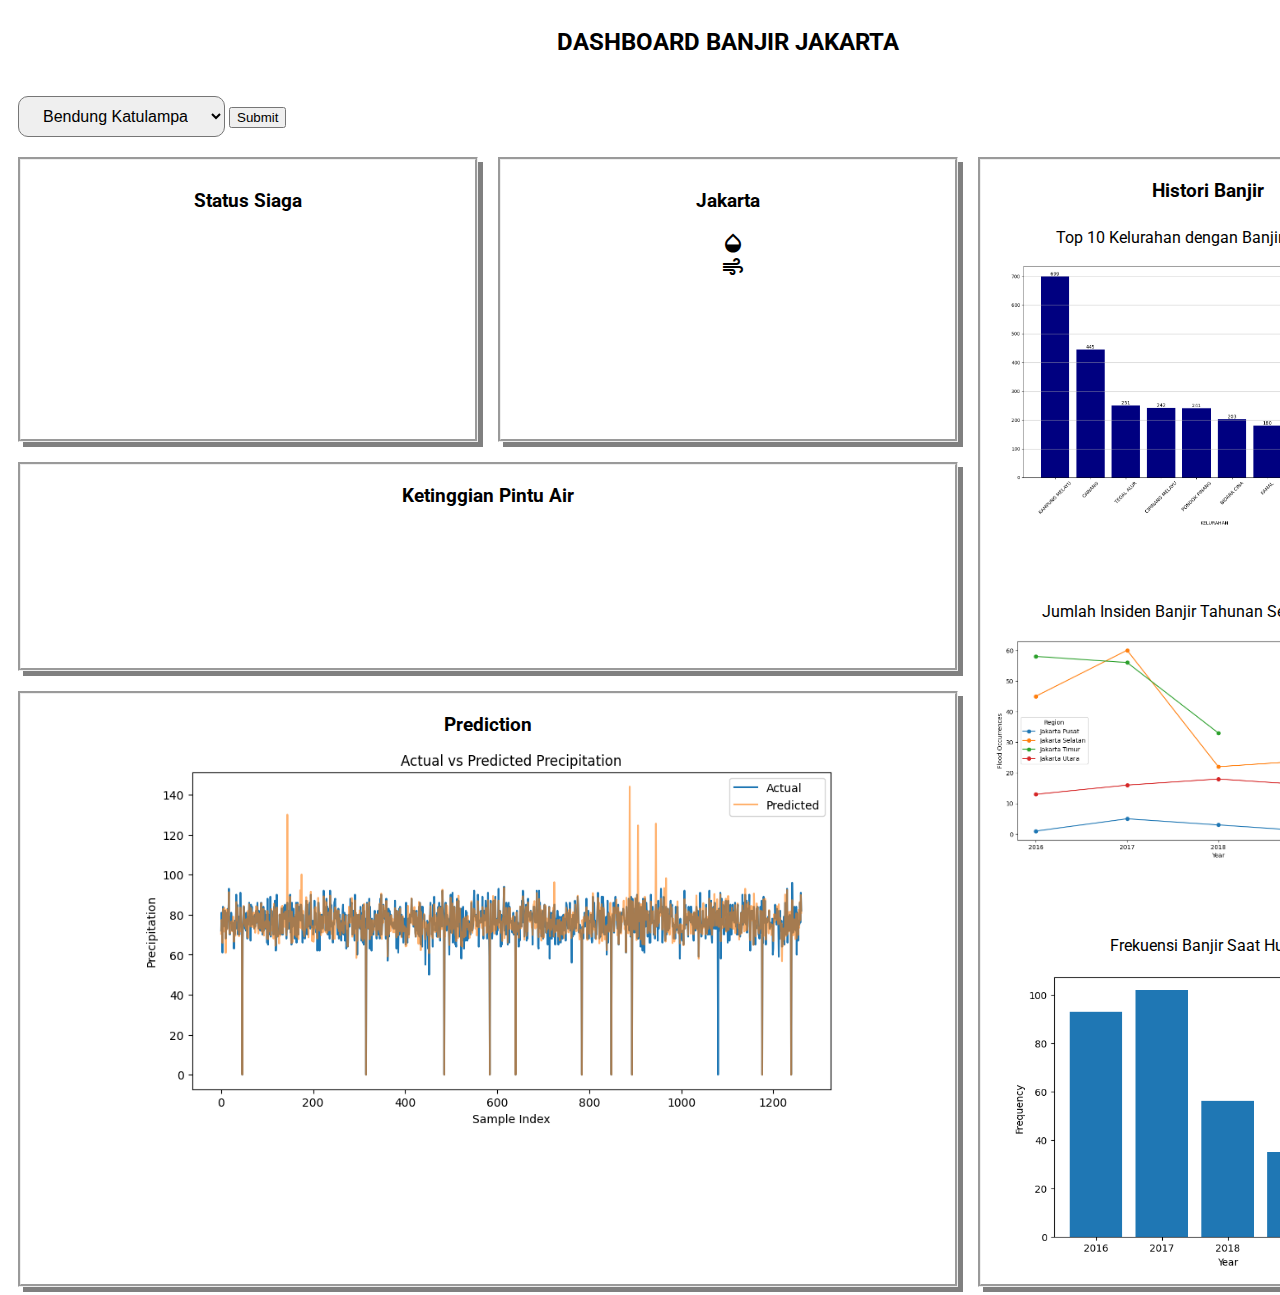
<file: index.html>
<!DOCTYPE html>
<html lang="en">
<head>
    <meta charset="UTF-8">
    <meta name="viewport" content="width=device-width, initial-scale=1.0">
    <title>DASHBOARD</title>
    <link rel="stylesheet" href="style.css">
    <link rel="stylesheet" href="https://fonts.googleapis.com/css2?family=Material+Symbols+Outlined:opsz,wght,FILL,GRAD@20..48,100..700,0..1,-50..200" />
    <script src="script.js" type="module"></script>
</head>
<body>
    
    <div class="grid-container">
        <div class="title">
            <h2>DASHBOARD BANJIR JAKARTA</h2>
        </div>

        <div class="dropdown">
            <form id="dropdownForm">
                <select name="locationsSelect" id="select">
                    <option value="Bendung_Katulampa">Bendung Katulampa</option>
                    <option value="Manggarai_BKB">Manggarai BKB</option>
                    <option value="PA._Karet">PA. Karet</option>
                    <option value="Pasar_Ikan_-_Laut">Pasar Ikan - Laut</option>
                    <option value="Pos_Angke_Hulu">Pos Angke Hulu</option>
                    <option value="Pos_Cipinang_Hulu">Pos Cipinang Hulu</option>
                    <option value="Pos_Depok">Pos Depok</option>
                    <option value="Pos_Krukut_Hulu">Pos Krukut Hulu</option>
                    <option value="Pos_Pesanggrahan">Pos Pesanggrahan</option>
                    <option value="Pos_Sunter_Hulu">Pos Sunter Hulu</option>
                    <option value="Pulo_Gadung">Pulo Gadung</option>
                    <option value="Waduk_Pluit">Waduk Pluit</option>
                </select>
                <button id="submitBtn"> Submit </button>
            </form>
        </div>

        <div class="status">
            <h3 style="margin-top: 10px; margin-bottom: 10px;">Status Siaga</h3>
            <p id="statusSiaga"></p>
        </div>

        <div class="weather">
            <h3 style="margin-top: 10px; margin-bottom: 3px;">Jakarta</h3>
            <div class="weatherContent">
                <div id="icon-container"></div>
                <div class="weatherDesc">
                    <p id="weather_name"></p>
                    <p id="temperature" style="font-size: 25px; margin-top: 10px; margin-bottom: 10px;"></p>
                    <div class="humidity">
                        <span class="material-symbols-outlined">humidity_mid</span><p id="humidity" style="margin-top: 10px; margin-bottom: 10px;"></p>
                    </div>
                    <div class="wind-speed">
                        <span class="material-symbols-outlined">air</span><p id="wind_speed" style="margin-top: 10px; margin-bottom: 10px;"></p>
                    </div>
                </div>
            </div>
        </div>

        <div class="history">
            <h3 style="margin-top: 10px; margin-bottom: 10px;">Histori Banjir</h3>
            <p>Top 10 Kelurahan dengan Banjir Terbanyak</p>
            <img src="/chart_images/top_10_kecamatan.png" alt="" width="400">
            <br>
            <br>
            <br>
            <p>Jumlah Insiden Banjir Tahunan Setiap Kotanya</p>
            <img src="/chart_images/growth_per_year.png" alt="" width="430">
            <br>
            <br>
            <br>
            <p>Frekuensi Banjir Saat Hujan</p>
            <img src="/chart_images/frequency_during_rain.png" alt="" width="400">
        </div>

        <div class="chart-image">
            <h3 style="margin-top: 10px; margin-bottom: 10px;">Ketinggian Pintu Air</h3>
            <img id="waterLevelChart" width="800"></img>
        </div>

        <div class="prediction">
            <h3 style="margin-top: 10px; margin-bottom: 10px;">Prediction</h3>
            <img src="/chart_images/actual_vs_prediction.png" alt=""  width="700">
        </div>
    </div>
</body>
</html>
</file>
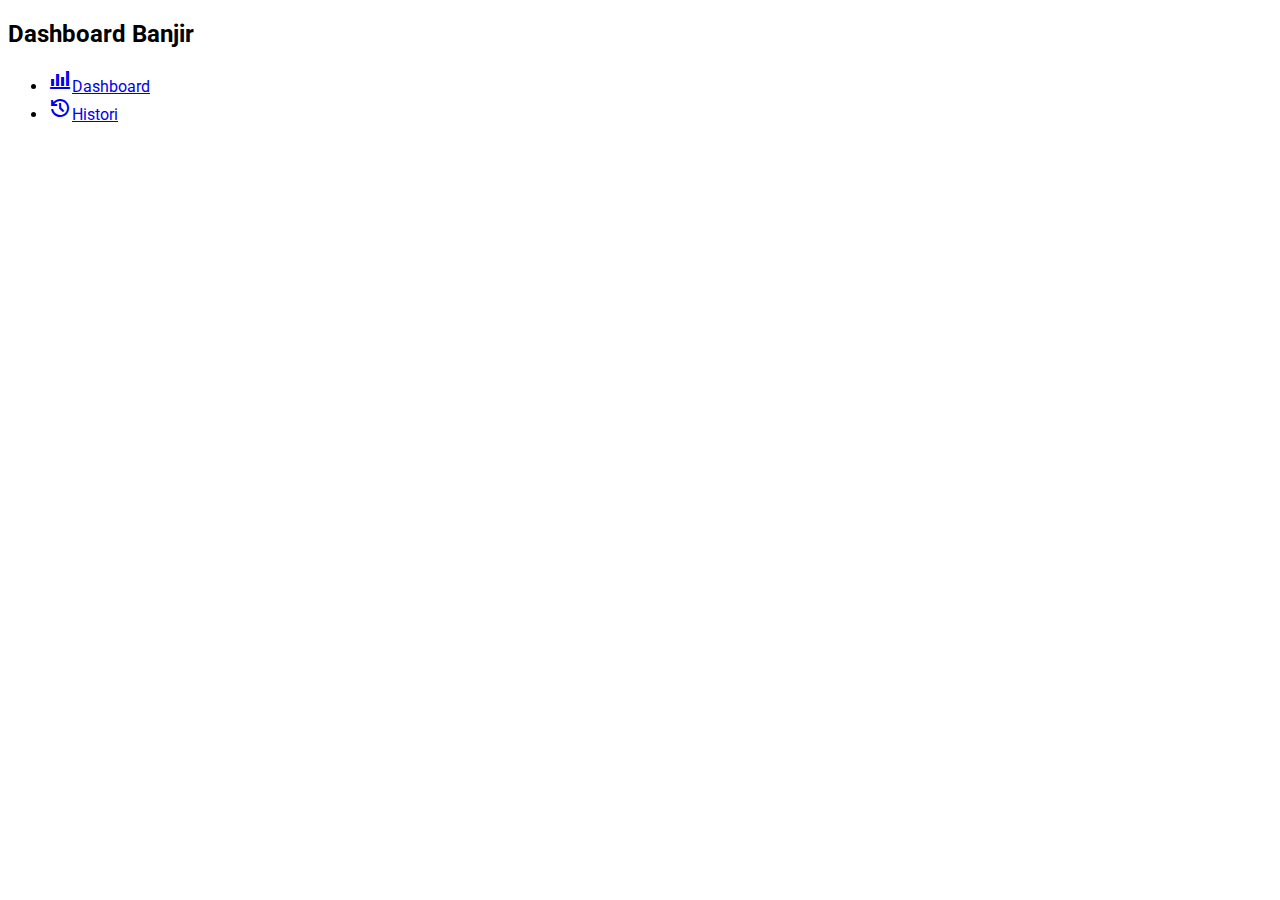
<file: histori.html>
<!DOCTYPE html>
<html lang="en">
<head>
    <meta charset="UTF-8">
    <meta name="viewport" content="width=device-width, initial-scale=1.0">
    <title>DASHBOARD</title>
    <!-- Dashboard icon link -->
    <link rel="stylesheet" href="https://fonts.googleapis.com/css2?family=Material+Symbols+Outlined:opsz,wght,FILL,GRAD@20..48,100..700,0..1,-50..200" />
    
    <!-- Histori icon link -->
    <link rel="stylesheet" href="https://fonts.googleapis.com/css2?family=Material+Symbols+Outlined:opsz,wght,FILL,GRAD@20..48,100..700,0..1,-50..200" />

    <!-- CSS link -->
    <link rel="stylesheet" href="style.css">
</head>
<body>
    <aside class="sidebar">
        <div class="sidebar-header">
            <h2>Dashboard Banjir</h2>
        </div>
        <ul class="sidebar-links">
            <li>
                <a href="index.html"><span class="material-symbols-outlined">
                    bar_chart_4_bars
                    </span>Dashboard</a>
            </li>
            <li>
                <a href="histori.html"><span class="material-symbols-outlined">
                    history
                    </span>Histori</a>
            </li>
        </ul>
    </aside>
</body>
</html>
</file>
<file: style.css>
@import url('https://fonts.googleapis.com/css2?family=Roboto:ital,wght@0,100;0,300;0,400;0,500;0,700;0,900;1,100;1,300;1,400;1,500;1,700;1,900&display=swap');

body {
 font-family: "Roboto";
}

.grid-container {
    padding: 0px 10px;
    display: grid;
    grid-template-columns: repeat(3, 460px);
    grid-gap: 20px;
    width: 100vh;
}

.title {
    grid-column-start: 1;
    grid-column-end: 4;
    justify-self: center;
}

.dropdown{
    grid-column-start: 1;
    grid-column-end: 4;
}

.status{
    box-shadow: 5px 5px grey;
    padding: 20px;
    border-style:groove;
    display: flex;
    flex-direction: column;
    justify-content: start;
    align-items: center;
}

.weather{
    box-shadow: 5px 5px grey;
    padding: 20px;
    border-style:groove;
    display: flex;
    flex-direction: column;
    align-items: center;
}

.weatherContent{
    display: flex;
    flex-direction: row;
    justify-content: start;
    align-items: center;
    gap: 10px;
}

.humidity{
    display: flex;
    flex-direction: row;
    justify-content: start;
    align-items: center;
}

.wind-speed{
    display: flex;
    flex-direction: row;
    justify-content: start;
    align-items: center;
}

.history{
    grid-row: span 3;
    box-shadow: 5px 5px grey;
    padding: 10px;
    border-style:groove;
    display: flex;
    flex-direction: column;
    align-items: center;
}

.chart-image{
    grid-column-start: 1;
    grid-column-end: 3;
    box-shadow: 5px 5px grey;
    padding: 10px;
    border-style:groove;
    display: flex;
    flex-direction: column;
    justify-content: start;
    align-items: center;
}

.prediction{
    grid-column-start: 1;
    grid-column-end: 3;
    box-shadow: 5px 5px grey;
    padding: 10px;
    border-style:groove;
    display: flex;
    flex-direction: column;
    justify-content: start;
    align-items: center;
}

select {
    padding:10px 20px;
    border-radius: 10px;
    font-size: medium;
}
</file>
